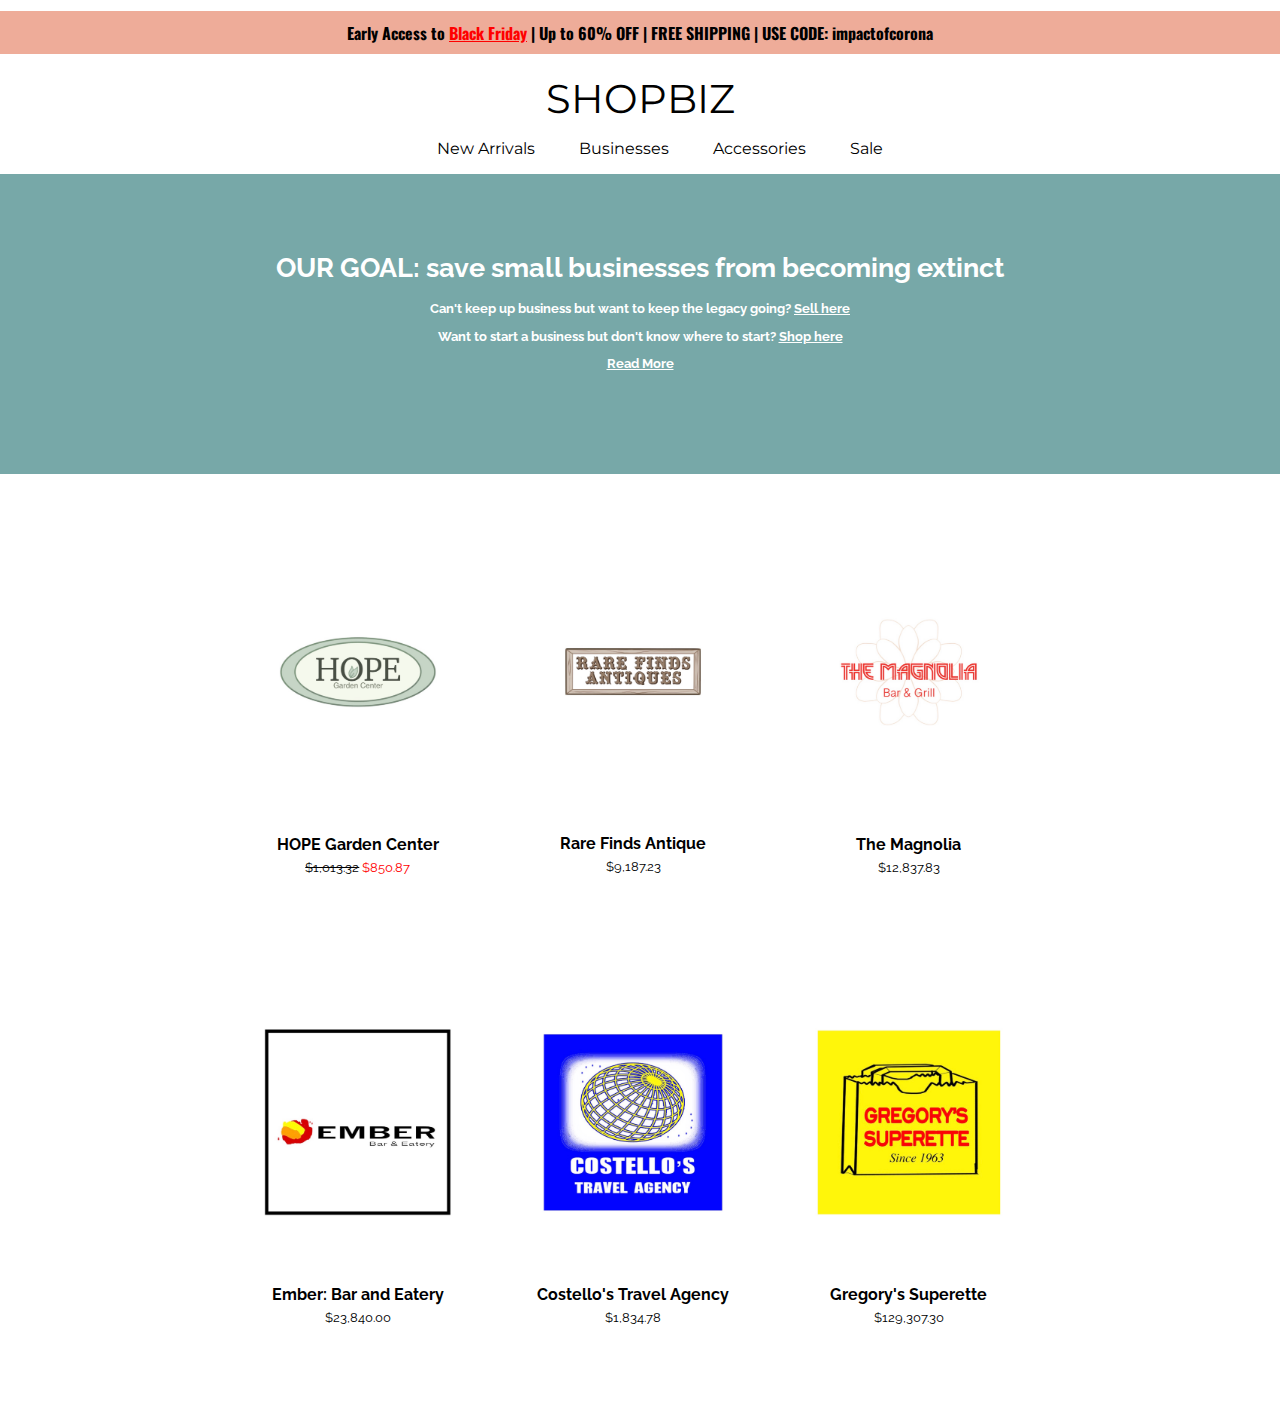
<file: index.html>
<!doctype html>

<html>

<head>

	<title> Hacktivism Project</title>
	<link href="shopping_site_style_2.css" type="text/css" rel="stylesheet">

	<link href="https://fonts.googleapis.com/css2?family=Anton&family=Assistant:wght@200;300&family=Montserrat&family=Nanum+Gothic&family=News+Cycle&family=Oswald:wght@500&family=Raleway:wght@100;200&family=Yantramanav:wght@300&display=swap" rel="stylesheet">
</head>


<body>

	<nav id="nav1">
		<h1> <center>Early Access to <a href="#" id="blackfriday">Black Friday</a>  |  Up to 60% OFF  |  FREE SHIPPING  |  USE CODE: impactofcorona</center></h1>
	</nav>

	<nav id="nav3">
		<div class="nav">
			<a id= "logo" href="homepage.html"> <center>SHOPBIZ</center></a>
			<ul>
				<center>
					<li><a href="#"> New Arrivals </a></li>
					<li><a href="#"> Businesses </a></li>
					<li><a href="#"> Accessories </a></li>
					<li><a href="#"> Sale </a></li>
				</center>
			</ul>
		</div>
	</nav>

	<nav id="nav4">
		<div class="goal">
			<h1> <center>OUR GOAL: save small businesses from becoming extinct</center></h1>
			<h2><center>Can't keep up business but want to keep the legacy going? <a href= "#" id="sellhere">Sell here</a></center></h2>
			<h2><center>Want to start a business but don't know where to start? <a href="#" id="shophere">Shop here</a></center></h2>
			<h2><center><a href="#">Read More</a></center></h2>
		</div>
	</nav>

	
	<div class="row">
		<div class="image">
        	<a href="hope.html"> <!-- insert own link here-->
            	<img class="pic1" src="hope.jpg">
            	<img class="pic2" src="hope_2.jpg">
        	</a>
        	<div class="title"> <a href="hope.html">HOPE Garden Center</a></div>
        	<div class="price"> <del>$1,013.32</del> <ins>$850.87</ins> </div>
		</div>
		<div class="image">
        
        	<a href="rare_finds_antiques.html"> <!-- insert own link here-->
            	<img class="pic1" src="rare_finds_antiques.jpg">
            	<img class="pic2" src="rare_finds_antiques_2.jpg">
        	</a>
        	<div class="title"> <a href="rare_finds_antiques.html">Rare Finds Antique</a></div>
        	<div class="price"> $9,187.23 </div>
		</div>
		<div class="image">
        
        	<a href="magnolia.html"> <!-- insert own link here-->
            	<img class="pic1" src="magnolia.jpg">
            	<img class="pic2" src="magnolia_2.jpg">
        	</a>
        	<div class="title"> <a href="magnolia.html">The Magnolia</a></div>
        	<div class="price"> $12,837.83 </div>
		</div>
	</div>


	<div class="row">
		<div class="image">
        
        	<a href="ember.html"> <!-- insert own link here-->
            	<img class="pic1" src="ember.jpg">
            	<img class="pic2" src="ember_2.jpg">
        	</a>
        	<div class="title"> <a href="#">Ember: Bar and Eatery</a></div>
        	<div class="price"> $23,840.00 </div>
		</div>
		<div class="image">
        
        	<a href="costello.html"> <!-- insert own link here-->
            	<img class="pic1" src="costello.jpg">
            	<img class="pic2" src="costello_2.jpg">
        	</a>
        	<div class="title"> <a href="#">Costello's Travel Agency</a></div>
        	<div class="price"> $1,834.78 </div>
		</div>
		<div class="image">
        
        	<a href="superette.html"> <!-- insert own link here-->
            	<img class="pic1" src="superette.jpg">
            	<img class="pic2" src="superette_2.jpg">
        	</a>
        	<div class="title"> <a href="#">Gregory's Superette</a></div>
        	<div class="price"> $129,307.30 </div>
		</div>
	</div>
	
    


	
</body>
</html>
</file>
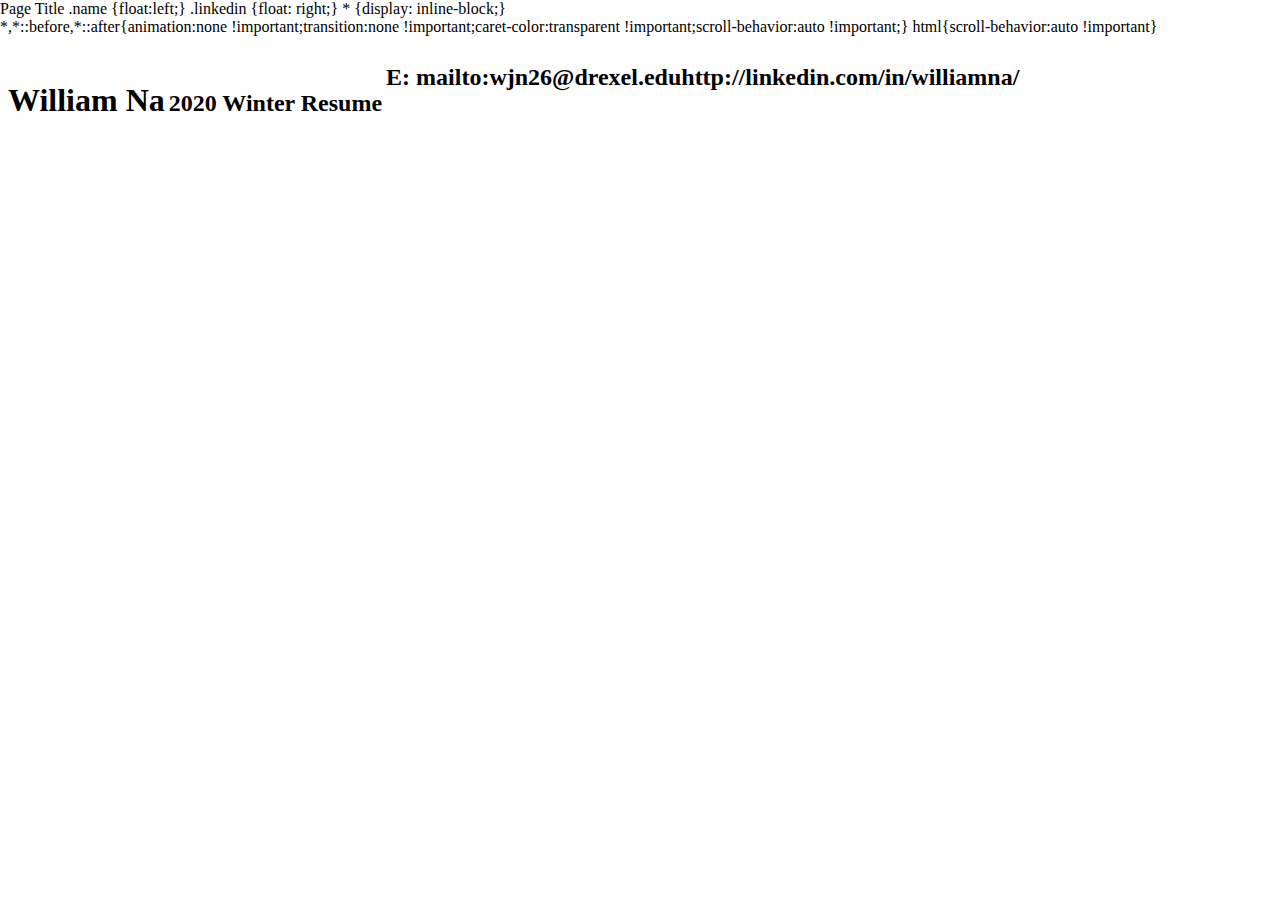
<file: something.html>
<!DOCTYPE html>
<html>
<head>
<title>Page Title</title>

<style>
  .name {float:left;}
  .linkedin {float: right;}
  * {display: inline-block;}
</style>

</head>
<body>

<h1><center>William Na</center></h1>
<bk>
<h2><center>2020 Winter Resume</center></h2>
<bk>
<h2 class="name">E: mailto:wjn26@drexel.edu  </h2>
<h2 class="linkedin">http://linkedin.com/in/williamna/ </h2>




</body>
</html>
</file>
<file: shopping_site_style_2.css>
body{
	margin:0;
	padding:0;
	background-color: #fff;

}

#nav1{
	background-color:#eeac99;
	width: 100%;
	height: 43px;
}

#nav1 h1{
	animation: blinker 1.5s linear infinite;
	font-family: 'Oswald', sans-serif;
	font-size: 12pt;
	padding-top:10px;
}
@keyframes blinker {
	50% {
    	opacity: 0;
    }
}

#blackfriday{
	color: #ff0000;
}


#nav3{
	background-color: #fff;
	width: 100%;
	height: 100px;
}

.nav{
	margin-top:20px;
}

#logo{
	text-decoration: none;
	color: #000000;
	font-size: 30pt;
	font-family: 'Montserrat', sans-serif;
}

ul li{
	list-style: none;
	display: inline-block;
}

ul li a{
	text-decoration: none;
	font-size: 16px;
	padding: 0 20px;
	font-family: 'Montserrat', sans-serif;
	color: #000000;
}


#nav4{
	background-color: #77a8a8;
	width:100%;
	height: 300px;
}

#nav4 h1{
	font-size: 20pt;
	color: #fff;
	font-family: 'Raleway', sans-serif;
}

#nav4 h2{
	font-size:10pt;
	color: #fff;
	font-family: 'Raleway', sans-serif;
}

#nav4 a{
	color: #fff;
}

.goal{
	padding: 60px;
}

.image {
	width: 20%; 
	height:auto;
	position:relative;
	float: left; 
	margin-right: 3%; 
	margin-left: 3%;
}


.image img{
	width:100%;
	height: auto;
}

.image .pic1{
	opacity: 1;
	transition:all .5s ease-out 0s
}
.image:hover .pic1{
	opacity:0;
}

.image .pic2{
	position:absolute;
	top:0;
	left:0;
	opacity:0;
	transition:all .5s ease-out 0s
}

.image:hover .pic2{
	opacity:1;
}

.row{
	padding-left: 220px;
	margin-top: 50px;
	margin-bottom: 100px;
	height: 350px;

}

.title{
	font-size: 12pt;
	font-weight:bold;
	font-family: 'Raleway', sans-serif;
	text-align: center;
	margin-top: 10px;
}
.title a{ text-decoration: none; color: #000000;}

.price{
	margin-top:5px;
	font-size: 10pt;
	font-family: 'Raleway', sans-serif;
	text-align: center;
}

ins{ text-decoration:none; color:red; }

.splitscreen{
	display: flex;
	background-color: #f0efef;
	margin-top: 50px;
}

.splitscreen .left{
	flex: 40%;
}
.splitscreen .right{
	flex:60%;
}

.spec_bus_image{
	margin-left: 100px;
	margin-bottom: 120px;
	margin-top: 40px;
	width: 85%;
	height: auto;
	outline-style: double;
	outline-color: #000000;
	outline-width: 2px;
}

.spec_bus_descr{
	margin: 100px;
	margin-top: 50px
}

.spec_bus_descr .title2{
	float:left;
	font-size: 30pt;
	font-weight: bold;
	font-family: 'Raleway', sans-serif;
}



.spec_bus_descr .descr{
	float:left;
	margin-top: 20px;
	font-size: 15pt;
	font-family: 'Raleway', sans-serif;
	margin-bottom:20px;
}

.info{
	padding-top: 220px;
	font-family: 'Raleway', sans-serif;
}

.price2{
	font-size: 20pt
}

.spec_bus_descr .add {
	float:left;
	margin-top: 25px;
	font-size: 40px;
	font-weight: bold;
	text-align: center;
	padding: 5px 50px;
	box-shadow: 0 0 0 2px #000000;
    background-color: #fff;
    font-family: 'Oswald', sans-serif;

}

.spec_bus_descr .add:hover{
	box-shadow: 0 0 0 6px #000000;
}
</file>
